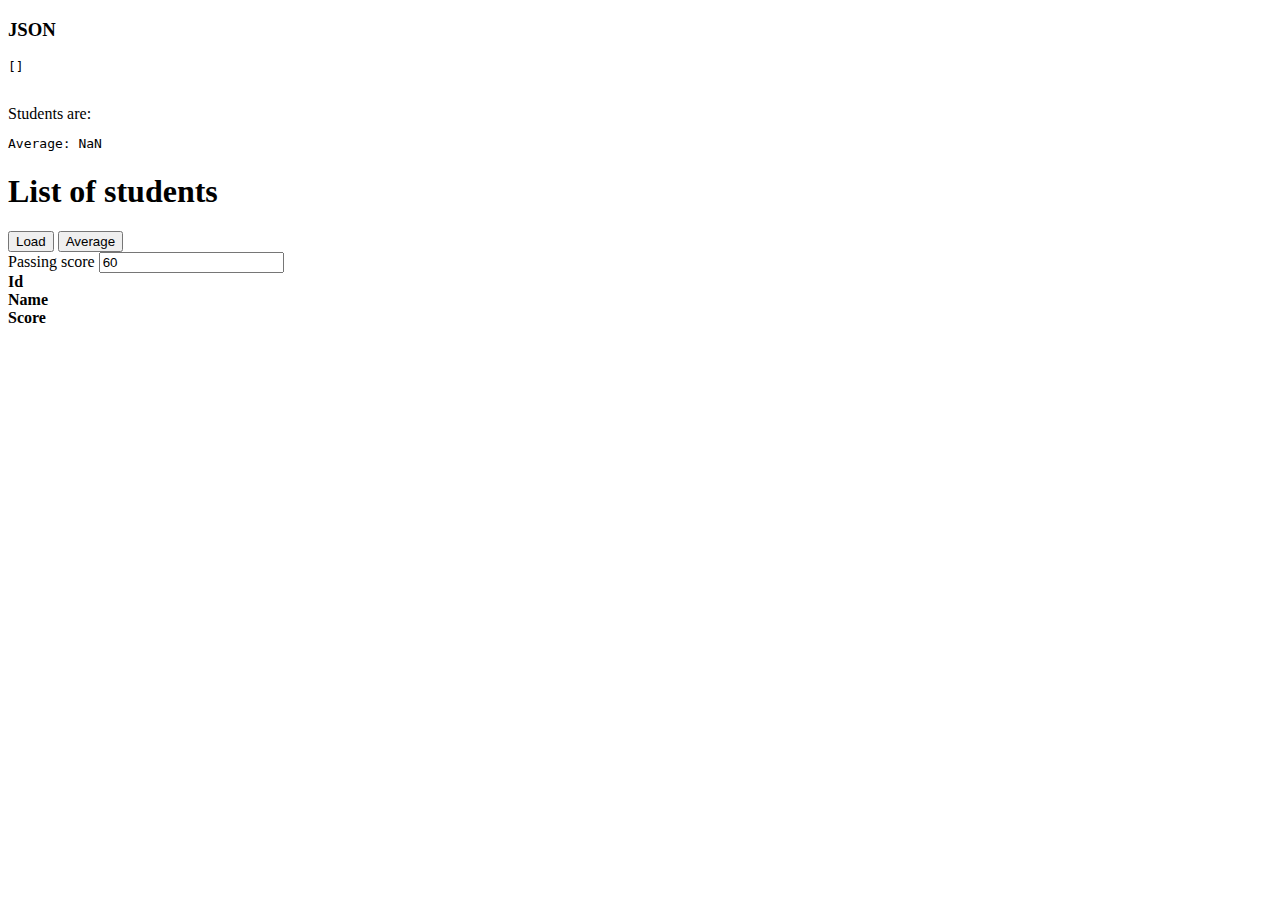
<file: index.html>
<!DOCTYPE html>
<html>
<head>
    <meta charset="utf-8" />
    <meta http-equiv="X-UA-Compatible" content="IE=edge">
    <title>Working with data</title>
    <meta name="viewport" content="width=device-width, initial-scale=1">
    <link rel="stylesheet" href="https://stackpath.bootstrapcdn.com/bootstrap/4.2.1/css/bootstrap.min.css" integrity="sha384-GJzZqFGwb1QTTN6wy59ffF1BuGJpLSa9DkKMp0DgiMDm4iYMj70gZWKYbI706tWS" crossorigin="anonymous">
    <link rel="stylesheet" type="text/css" media="screen" href="shared.css" />
    <script src="data.js"></script>
    <script src="webservices.js"></script>
</head>
<body class="container" onload="loadDataGrid()">
    <header class="jumbotron">
        <h1>List of students</h1> 
    </header>
    
    <section class="row-fluid">
        <section class="btn-group">
            <button class="btn btn-primary" onclick="loadDataGrid()">Load</button>
            <button class="btn btn-secondary" onclick="displayAverage()">Average</button>
        </section>
        <section class="span-1">
            <label for="scoreInput">Passing score</label>
            <input id="scoreInput" type="number" value="60" onchange="refreshScores()" />
        </section>
    </section>
    <section class="row-fluid">
        <ol id="dataList2" hidden></ol>
        <section id="dataList" class="border">
            <div class="row">
                <div class="col-md">
                    <b>Id</b>
                </div>
                <div class="col-md">
                    <b>Name</b>
                </div>
                <div class="col-md">
                    <b>Score</b>
                </div>
            </div>
        </section>
    </section>
    <section class="row-fluid">
        <section id="resultSection" class="alert alert-info">
        </section>
    </section>
</body>
</html>
</file>
<file: shared.css>
body {
    font-family: Verdana;
}

.highlight {
    background-color: yellow;
}

.buttonStyle1 {
    border-radius: 15px;
    border: 2px solid rgb(30, 31, 28);
    padding: 5px; 
    width: 100px;
    height: 40px; 
    
  }



.failed{

    background-color:rgb(250, 128, 114);

}

.approved{
    background-color:rgb(60, 161, 161);
}

.Tableborder{

    border-style:solid;
    border-color: rgb(110, 173, 236);
    padding-top: 20px;
    padding-bottom: 20px;
    margin-left: 100px;
    margin-right: 100px;
}

.divNewStudent{

   margin-bottom: 10px;
}

.divNewStudent > div > input{

    border-radius: 5px;
    border-style: solid;
    border-color: rgb(60, 161, 161);
    margin-left: 80px;
    height: 40px;
    padding-left: 20px;
    
}
</file>
